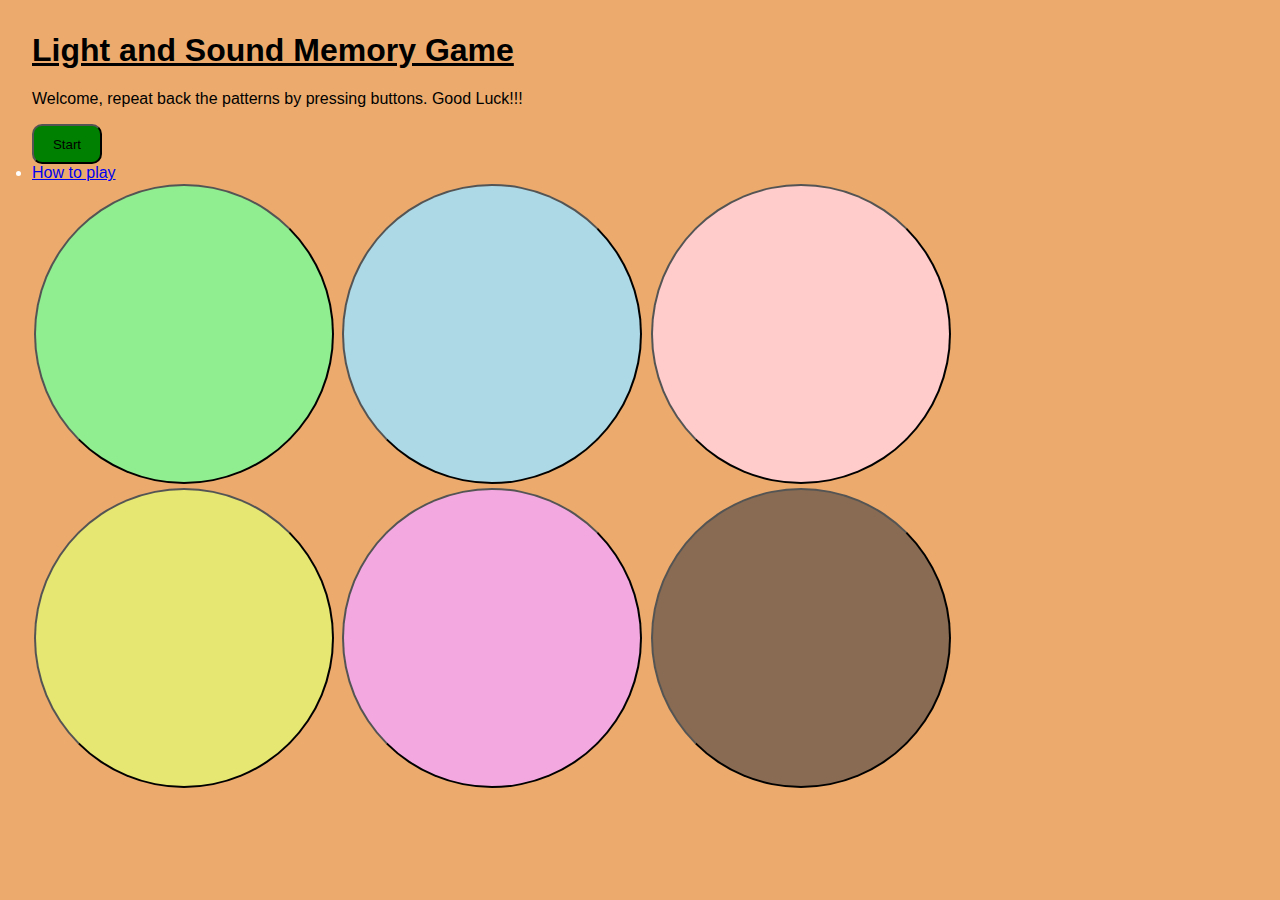
<file: index.html>
<!DOCTYPE html>
<html lang="en">
  <head>
    <meta charset="utf-8" />
    <meta http-equiv="X-UA-Compatible" content="IE=edge" />
    <meta name="viewport" content="width=device-width, initial-scale=1" />

    <title>Hello!</title>

    <!-- import the webpage's stylesheet -->
    <link rel="stylesheet" href="/style.css" />

    <!-- import the webpage's javascript file -->
    <script src="/script.js" defer></script>
  </head>
  <body>
    <h1><u>Light and Sound Memory Game</u></h1>

    <p>
      Welcome, repeat back the patterns by pressing buttons. Good Luck!!!
    </p>
    <button id="startBtn" onclick="startGame()">
      Start
    </button>
    <button class="hidden" id="stopBtn" onclick="stopGame()">
      Stop
    </button>
    <li>
      <a id="howToPlay" href="instruction.html">How to play</a>
      <div id="gameButtonArea">
        <button
          id="button1"
          onmousedown="startTone(1)"
          onmouseup="stopTone()"
          onclick="guess(1)">
        </button>
        <button
          id="button2"
          onmousedown="startTone(2)"
          onmouseup="stopTone()"
          onclick="guess(2)">
        </button>
        <button
          id="button3"
          onmousedown="startTone(3)"
          onmouseup="stopTone()"
          onclick="guess(3)">
        </button>
        <button
          id="button4"
          onmousedown="startTone(4)"
          onmouseup="stopTone()"
          onclick="guess(4)">
        </button>
        <button
          id="button5"
          onmousedown="startTone(5)"
          onmouseup="stopTone()"
          onclick="guess(5)">
        </button>
        <button
          id="button6"
          onmousedown="startTone(6)"
          onmouseup="stopTone()"
          onclick="guess(6)">
        </button>
      </div>
      <!-- include the Glitch button to show what the webpage is about and
          to make it easier for folks to view source and remix -->
      <div
        class="glitchButton"
        style="position:fixed;top:20px;right:20px;">
      </div>
      <script src="https://button.glitch.me/button.js" defer></script>
    </li>
  </body>
</html>
</file>
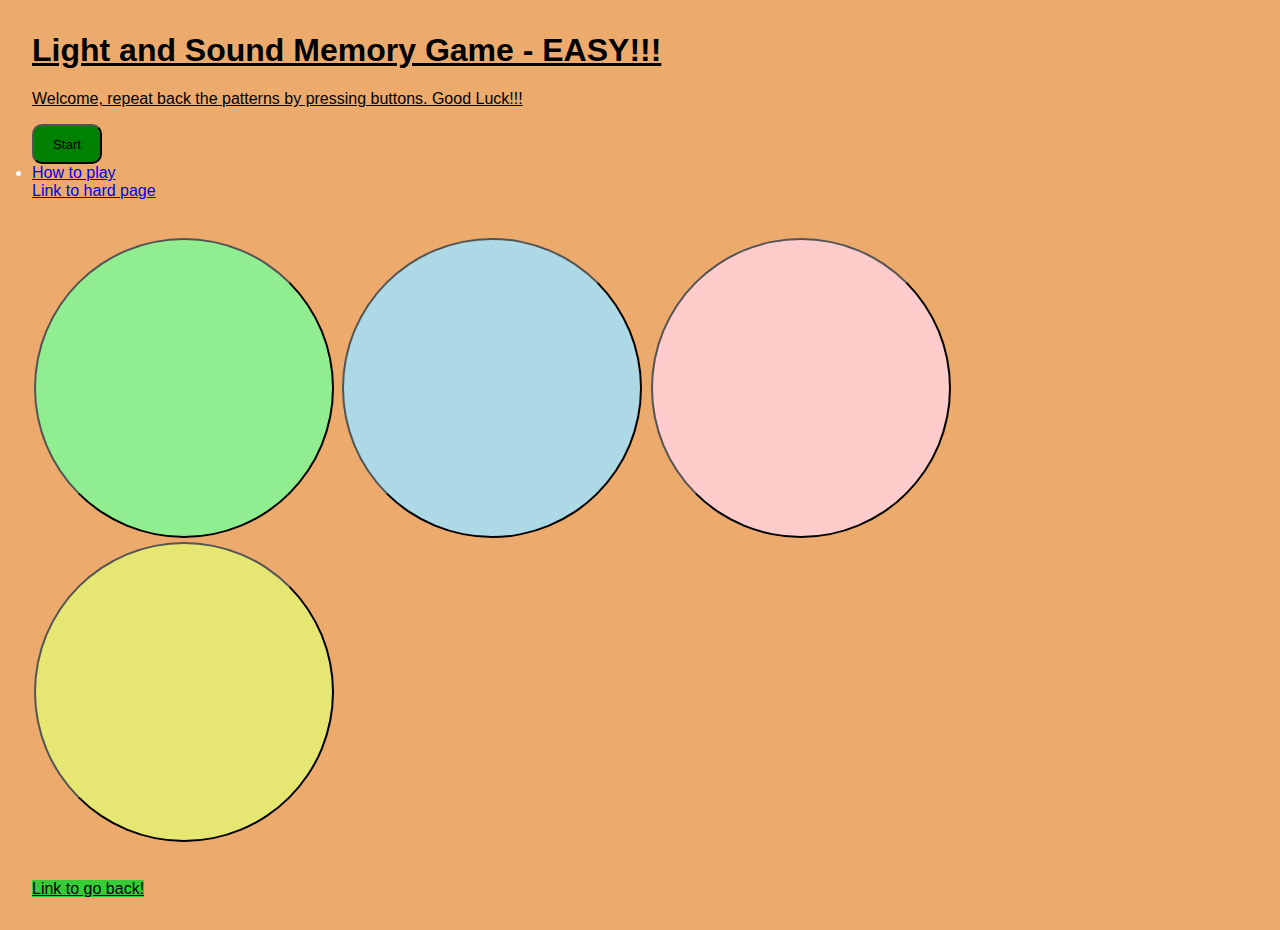
<file: easyPage.html>
<!DOCTYPE html>
<html lang="en">
  <head>
    <meta charset="utf-8" />
    <meta http-equiv="X-UA-Compatible" content="IE=edge" />
    <meta name="viewport" content="width=device-width, initial-scale=1" />

    <title>Hello!</title>

    <!-- import the webpage's stylesheet -->
    <link rel="stylesheet" href="/style.css" />

    <!-- import the webpage's javascript file -->
    <script src="/easyPage.js" defer></script>
  </head>
  <body>
    <h1><u>Light and Sound Memory Game - EASY!!!</u></h1>

    <p>
      <u>Welcome, repeat back the patterns by pressing buttons. Good Luck!!!</u>
    </p>
    <button id="startBtn" onclick="startGame()">
      Start
    </button>
    <button class="hidden" id="stopBtn" onclick="stopGame()">
      Stop
    </button>
    <li>
      <a id="howToPlay" href="instruction.html">How to play</a><br>
      <a id="hardPage" href="hardPage.html">Link to hard page</a><br><br><br>
      <div id="gameButtonArea">
        <button
          id="button1"
          onmousedown="startTone(1)"
          onmouseup="stopTone()"
          onclick="guess(1)">
        </button>
        <button
          id="button2"
          onmousedown="startTone(2)"
          onmouseup="stopTone()"
          onclick="guess(2)">
        </button>
        <button
          id="button3"
          onmousedown="startTone(3)"
          onmouseup="stopTone()"
          onclick="guess(3)">
        </button>
        <button
          id="button4"
          onmousedown="startTone(4)"
          onmouseup="stopTone()"
          onclick="guess(4)">
        </button>
        <br><br><br>
        <a href="index.html" id="goBack">Link to go back! </a>
      </div>
      <!-- include the Glitch button to show what the webpage is about and
          to make it easier for folks to view source and remix -->
      <div
        class="glitchButton"
        style="position:fixed;top:20px;right:20px;">
      </div>
      <script src="https://button.glitch.me/button.js" defer></script>
    </li>
  </body>
</html>
</file>
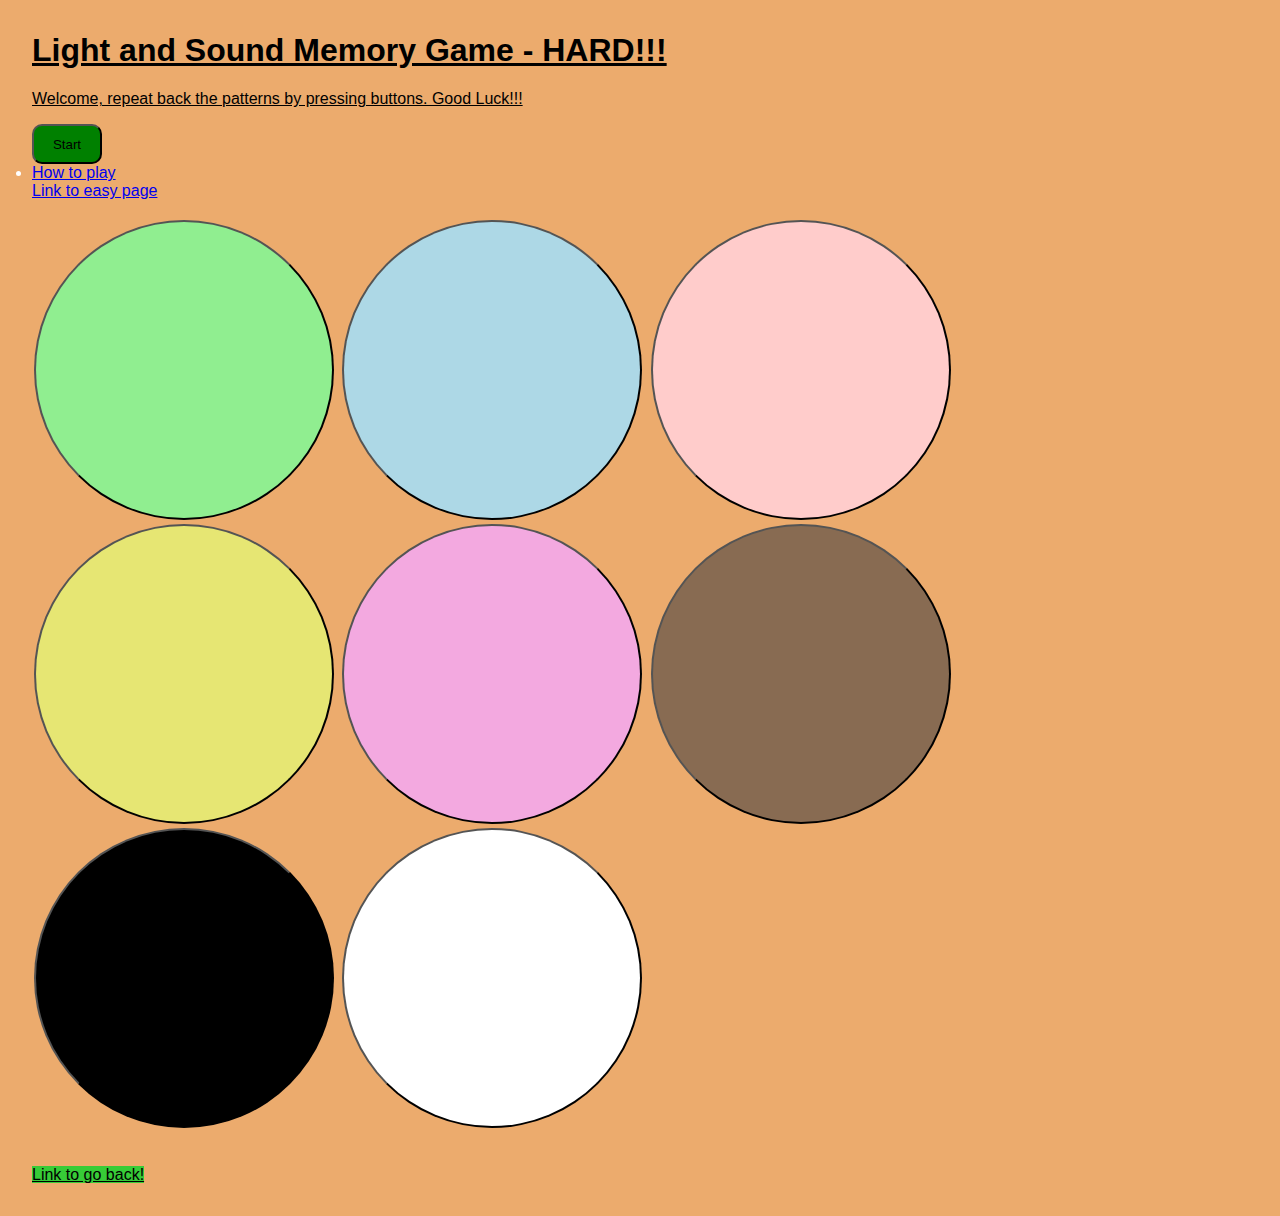
<file: hardPage.html>
<!DOCTYPE html>
<html lang="en">
  <head>
    <meta charset="utf-8" />
    <meta http-equiv="X-UA-Compatible" content="IE=edge" />
    <meta name="viewport" content="width=device-width, initial-scale=1" />

    <title>Hello!</title>

    <!-- import the webpage's stylesheet -->
    <link rel="stylesheet" href="/style.css" />

    <!-- import the webpage's javascript file -->
    <script src="/hardPage.js" defer></script>
  </head>
  <body>
    <h1><u>Light and Sound Memory Game - HARD!!!</u></h1>

    <p>
      <u>Welcome, repeat back the patterns by pressing buttons. Good Luck!!!</u>
    </p>
    <button id="startBtn" onclick="startGame()">
      Start
    </button>
    <button class="hidden" id="stopBtn" onclick="stopGame()">
      Stop
    </button>
    <li>
      <a id="howToPlay" href="instruction.html">How to play</a><br>
        <a id="easypage" href="easyPage.html">Link to easy page</a><br><br>
      <div id="gameButtonArea">
        <button
          id="button1"
          onmousedown="startTone(1)"
          onmouseup="stopTone()"
          onclick="guess(1)">
        </button>
        <button
          id="button2"
          onmousedown="startTone(2)"
          onmouseup="stopTone()"
          onclick="guess(2)">
        </button>
        <button
          id="button3"
          onmousedown="startTone(3)"
          onmouseup="stopTone()"
          onclick="guess(3)">
        </button>
        <button
          id="button4"
          onmousedown="startTone(4)"
          onmouseup="stopTone()"
          onclick="guess(4)">
        </button>
        <button
          id="button5"
          onmousedown="startTone(5)"
          onmouseup="stopTone()"
          onclick="guess(5)">
        </button>
        <button
          id="button6"
          onmousedown="startTone(6)"
          onmouseup="stopTone()"
          onclick="guess(6)">
        </button>
        <button
          id="button7"
          onmousedown="startTone(7)"
          onmouseup="stopTone()"
          onclick="guess(7)">
        </button>
        <button
          id="button8"
          onmousedown="startTone(7)"
          onmouseup="stopTone()"
          onclick="guess(8)">
        </button>
        <br><br><br>
        <a href="index.html" id="goBack">Link to go back! </a>
      </div>
      <!-- include the Glitch button to show what the webpage is about and
          to make it easier for folks to view source and remix -->
      <div
        class="glitchButton"
        style="position:fixed;top:20px;right:20px;">
      </div>
      <script src="https://button.glitch.me/button.js" defer></script>
    </li>
  </body>
</html>
</file>
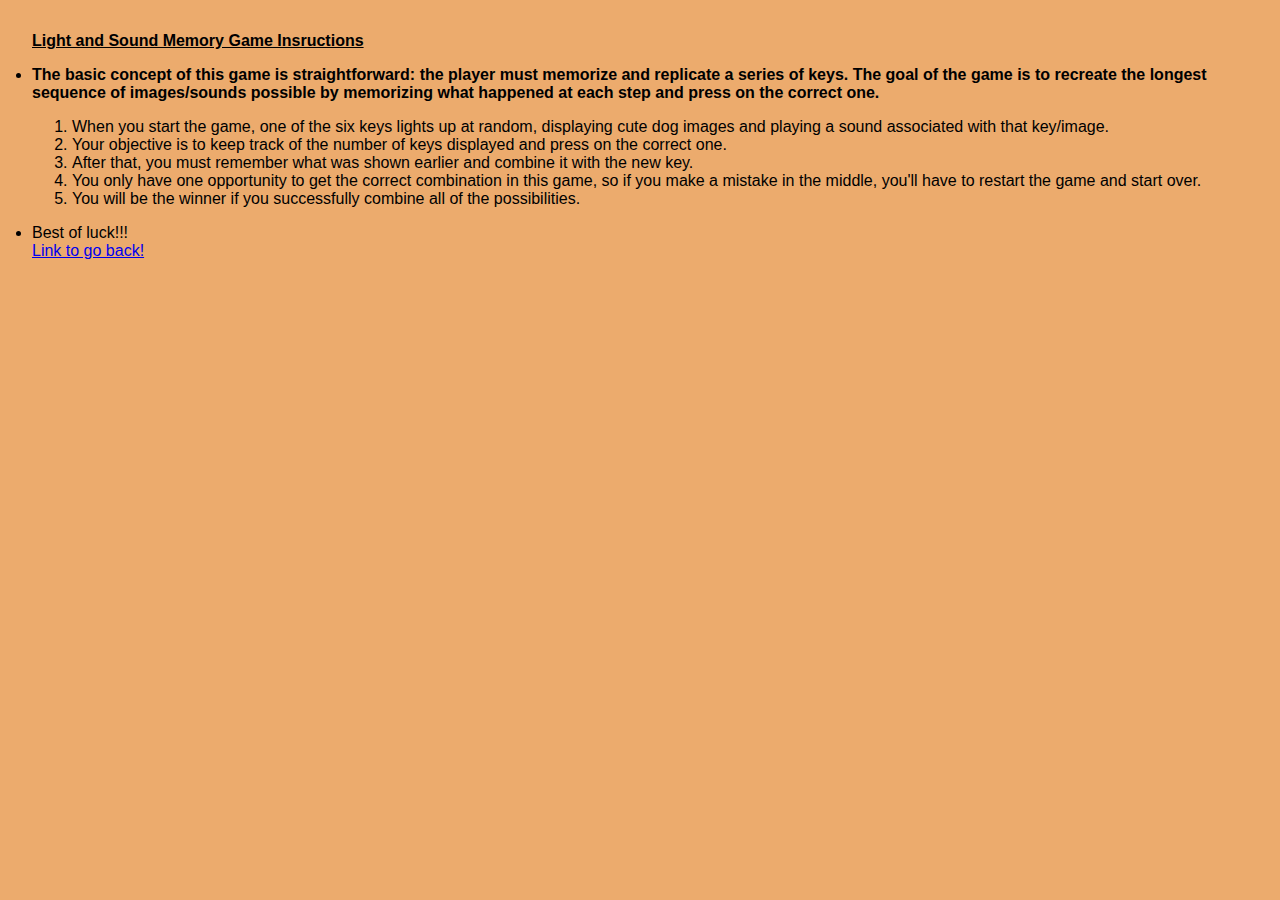
<file: instruction.html>
<!DOCTYPE html>
<html>
  <head>
    <title>Instruction Page</title>
    <strong><u>Light and Sound Memory Game Insructions </u></strong>
  </head>
  <link rel="stylesheet" href="/style.css" />
  <body id="instructionBackground">
    <div>
      <p>
        <li>
          <strong>
            The basic concept of this game is straightforward: the player must
            memorize and replicate a series of keys. The goal of the game is to
            recreate the longest sequence of images/sounds possible by
            memorizing what happened at each step and press on the correct one.
          </strong>
        </li>
      </p>
    </div>
    <ol>
      <li>
        When you start the game, one of the six keys lights up at random,
        displaying cute dog images and playing a sound associated with that
        key/image.
      </li>

      <li>
        Your objective is to keep track of the number of keys displayed and
        press on the correct one.
      </li>

      <li>
        After that, you must remember what was shown earlier and combine it with
        the new key.
      </li>
      <li>
        You only have one opportunity to get the correct combination in this
        game, so if you make a mistake in the middle, you'll have to restart the
        game and start over.
      </li>
      <li>
        You will be the winner if you successfully combine all of the
        possibilities.
      </li>
    </ol>
    <li>
      Best of luck!!!
    </li>
  </body>
  <footer>
    <a href="index.html" id="linkColor">Link to go back! </a>
  </footer>
</html>
</file>
<file: style.css>
/* CSS files add styling rules to your content */

body {
  font-family: helvetica, arial, sans-serif;
  margin: 2em;
  background-color: rgb(236, 171, 109);
  color: white;
}

h1 {
  font-style: normal;
  color: #000000;
}
p {
  color: #000000;
}
#startBtn {
  width: 70px;
  height: 40px;
  background: green;
}
#stopBtn {
  width: 70px;
  height: 40px;
  background: red;
}
button {
  padding: 10px;
  border-radius: 10px;
}

#gameButtonArea > button {
  width: 300px;
  height: 300px;
  margin: 2px;
}
.hidden {
  display: none;
}

#button1 {
  background: lightgreen;
  border-radius: 50%;
}

#button1:active,
#button1.lit {
  background-image: url("https://cdn.glitch.com/c41c0867-4aa7-45e4-aa45-5e5cc79efcf5%2F1.jpeg?v=1616468613327");
}
#button2 {
  background: lightblue;
  border-radius: 50%;
}

#button2:active,
#button2.lit {
  background-image: url("https://cdn.glitch.com/c41c0867-4aa7-45e4-aa45-5e5cc79efcf5%2F2.jpeg?v=1616467344617");
}
#button3 {
  background: #ffcccb;
  border-radius: 50%;
}

#button3:active,
#button3.lit {
  background-image: url("https://cdn.glitch.com/c41c0867-4aa7-45e4-aa45-5e5cc79efcf5%2F3.jpeg?v=1616468695217");
}
#button4 {
  background: rgb(230, 230, 115);
  border-radius: 50%;
}

#button4:active,
#button4.lit {
  background-image: url("https://cdn.glitch.com/c41c0867-4aa7-45e4-aa45-5e5cc79efcf5%2F4.jpeg?v=1616467363869");
}
#button5 {
  background: rgb(243, 169, 224);
  border-radius: 50%;
}

#button5:active,
#button5.lit {
  background-image: url("https://cdn.glitch.com/c41c0867-4aa7-45e4-aa45-5e5cc79efcf5%2F5.jpeg?v=1616467385100");
}
#button6 {
  background: rgba(62, 61, 63, 0.575);
  border-radius: 50%;
}

#button6:active,
#button6.lit {
  background-image: url("https://cdn.glitch.com/c41c0867-4aa7-45e4-aa45-5e5cc79efcf5%2F6.jpeg?v=1616468790436");
}
#button7 {
  background: black;
  border-radius: 50%;
}
#button7:active,
#button7.lit {
  background-image: url("https://cdn.glitch.com/c41c0867-4aa7-45e4-aa45-5e5cc79efcf5%2F7.jpeg?v=1616539650429");
}
#button8 {
  background: white;
  border-radius: 50%;
}
#button8:active,
#button8.lit {
  background-image: url("https://cdn.glitch.com/c41c0867-4aa7-45e4-aa45-5e5cc79efcf5%2F8.jpeg?v=1616539559505");
}
#instructionId {
  background: rgba(62, 61, 63, 0.575);
}

#instructionBackground {
  font-family: helvetica, arial, sans-serif;
  margin: 2em;
  background-color: rgb(236, 171, 109);
  color: black;
}
#goBack{
  background-color: rgb(55, 204, 55);
  color: black;
  width: 100px;
  height: 50px;
}
</file>
